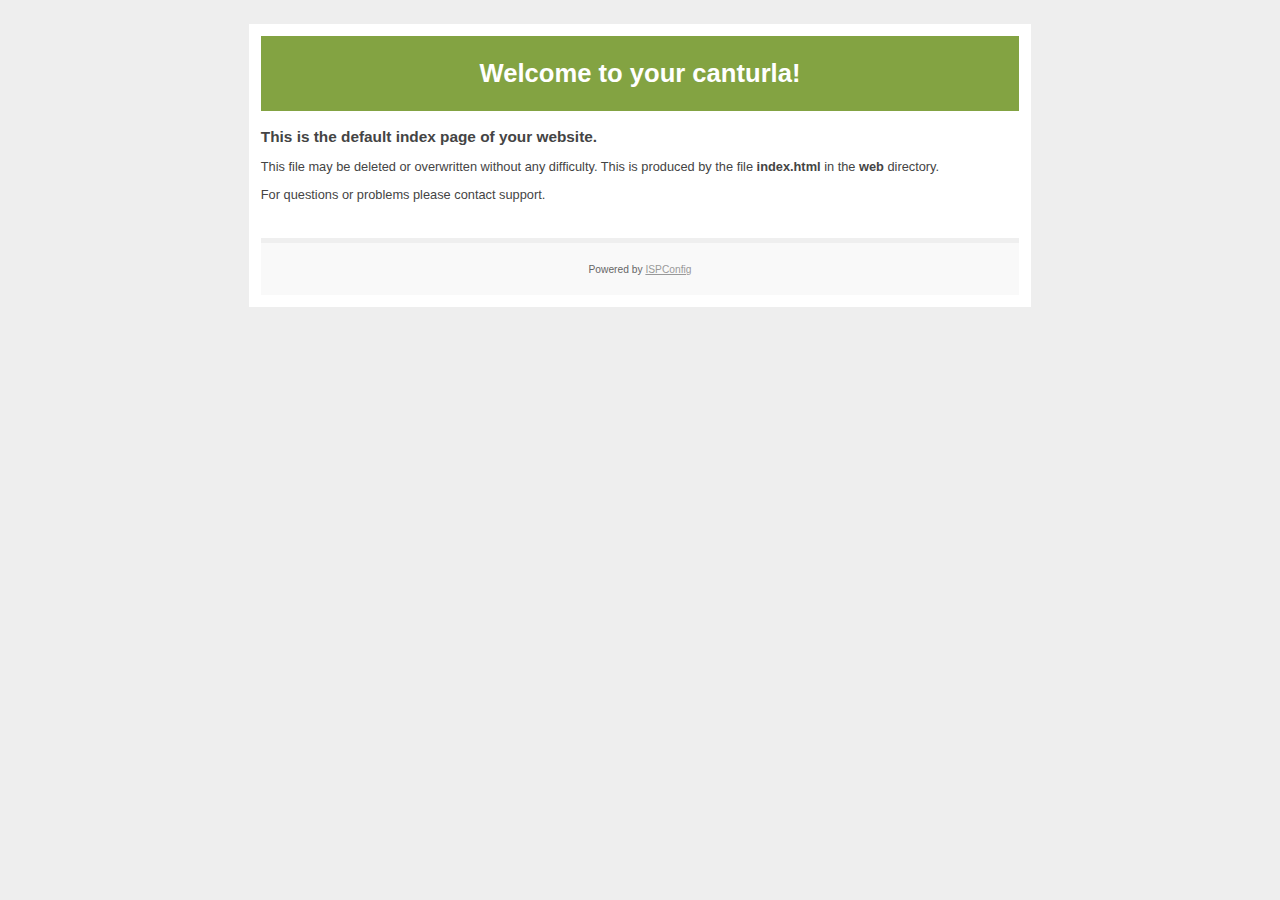
<file: index.html>
<!DOCTYPE html PUBLIC "-//W3C//DTD XHTML 1.0 Transitional//EN"
   "http://www.w3.org/TR/xhtml1/DTD/xhtml1-transitional.dtd">
<html xmlns="http://www.w3.org/1999/xhtml" xml:lang="en" lang="en">
<head>
    <title>Welcome!</title>
    <meta http-equiv="Content-Type" content="text/html; charset=utf-8"/>
    <link rel="shortcut icon" href="/favicon.ico" />
    <meta name="robots" content="noindex" />
	<style type="text/css"><!--
    body {
        color: #444444;
        background-color: #EEEEEE;
        font-family: 'Trebuchet MS', sans-serif;
        font-size: 80%;
    }
    h1 {}
    h2 { font-size: 1.2em; }
    #page{
        background-color: #FFFFFF;
        width: 60%;
        margin: 24px auto;
        padding: 12px;
    }
    #header{
        padding: 6px ;
        text-align: center;
    }
    .header{ background-color: #83A342; color: #FFFFFF; }
    #content {
        padding: 4px 0 24px 0;
    }
    #footer {
        color: #666666;
        background: #f9f9f9;
        padding: 10px 20px;
        border-top: 5px #efefef solid;
        font-size: 0.8em;
        text-align: center;
    }
    #footer a {
        color: #999999;
    }
    --></style>
</head>
<body>
    <div id="page">
        <div id="header" class="header">
            <h1>Welcome to <!--ADRESSE//-->your canturla!<!--ADRESSE//--></h1>
        </div>
        <div id="content">
            <h2>This is the default index page of your website.</h2>
            <p>This file may be deleted or overwritten without any difficulty. This is produced by the file <b>index.html</b> in the <b>web</b> directory.</p>
            <p>For questions or problems please contact <!--SUPPORT//-->support<!--SUPPORT//-->.</p>
        </div>
        <div id="footer">
            <p>Powered by <a href="http://www.ispconfig.org">ISPConfig</a></p>
        </div>
    </div>
</body>
</html>
</file>
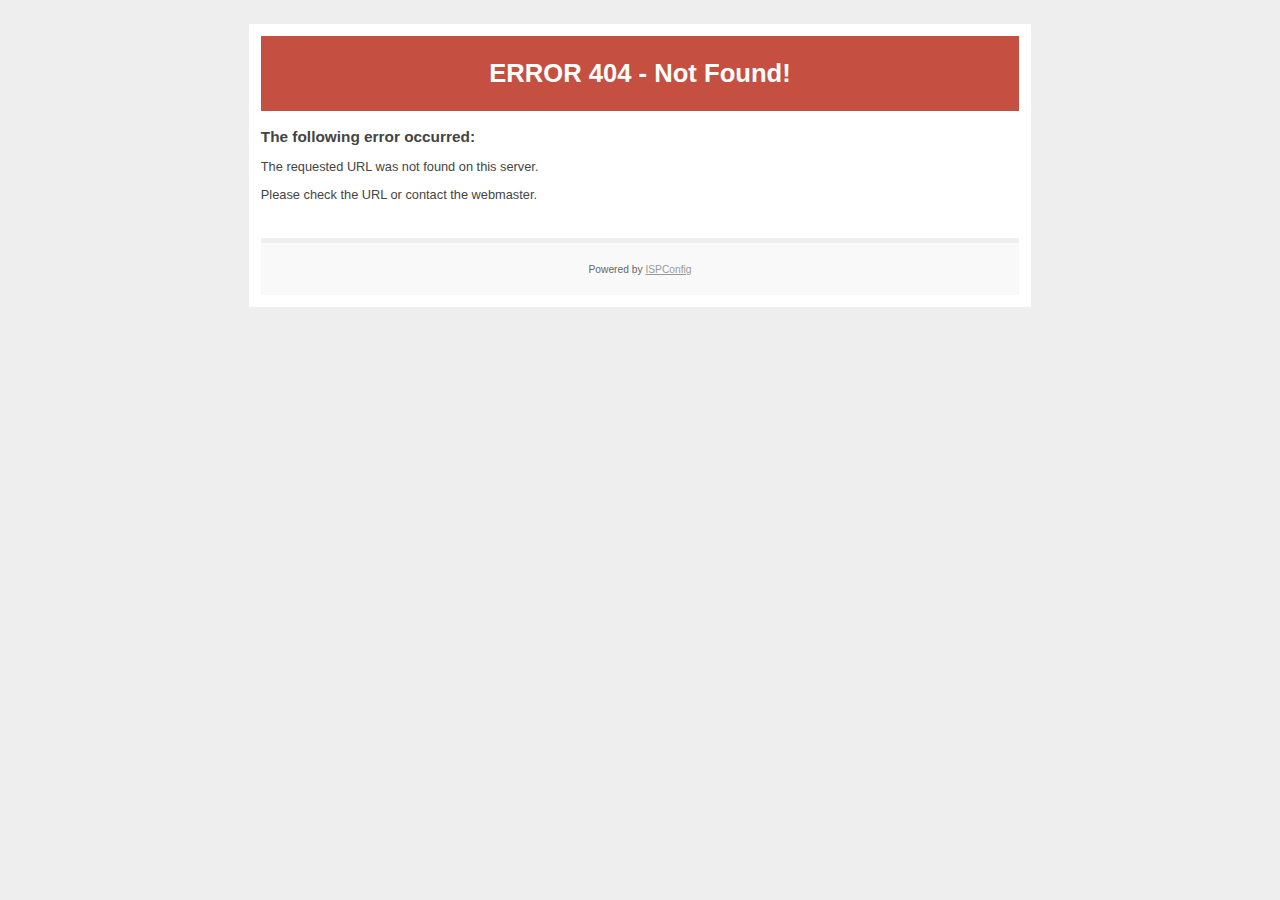
<file: admincp/index.html>
<!DOCTYPE html PUBLIC "-//W3C//DTD XHTML 1.0 Transitional//EN"
   "http://www.w3.org/TR/xhtml1/DTD/xhtml1-transitional.dtd">
<html xmlns="http://www.w3.org/1999/xhtml" xml:lang="en" lang="en">
<head>
    <title>ERROR 404 - Not Found!</title>
    <meta http-equiv="Content-Type" content="text/html; charset=utf-8" />
    <meta name="robots" content="noindex" />
    <style type="text/css"><!--
    body {
        color: #444444;
        background-color: #EEEEEE;
        font-family: 'Trebuchet MS', sans-serif;
        font-size: 80%;
    }
    h1 {}
    h2 { font-size: 1.2em; }
    #page{
        background-color: #FFFFFF;
        width: 60%;
        margin: 24px auto;
        padding: 12px;
    }
    #header {
        padding: 6px ;
        text-align: center;
    }
    .status3xx { background-color: #475076; color: #FFFFFF; }
    .status4xx { background-color: #C55042; color: #FFFFFF; }
    .status5xx { background-color: #F2E81A; color: #000000; }
    #content {
        padding: 4px 0 24px 0;
    }
    #footer {
        color: #666666;
        background: #f9f9f9;
        padding: 10px 20px;
        border-top: 5px #efefef solid;
        font-size: 0.8em;
        text-align: center;
    }
    #footer a {
        color: #999999;
    }
    --></style>
</head>
<body>
    <div id="page">
        <div id="header" class="status4xx">
            <h1>ERROR 404 - Not Found!</h1>
        </div>
        <div id="content">
            <h2>The following error occurred:</h2>
            <p>The requested URL was not found on this server.</p>
			<P>Please check the URL or contact the <!--WEBMASTER//-->webmaster<!--WEBMASTER//-->.</p>
        </div>
        <div id="footer">
            <p>Powered by <a href="http://www.ispconfig.org">ISPConfig</a></p>
        </div>
    </div>
</body>
</html>
</file>
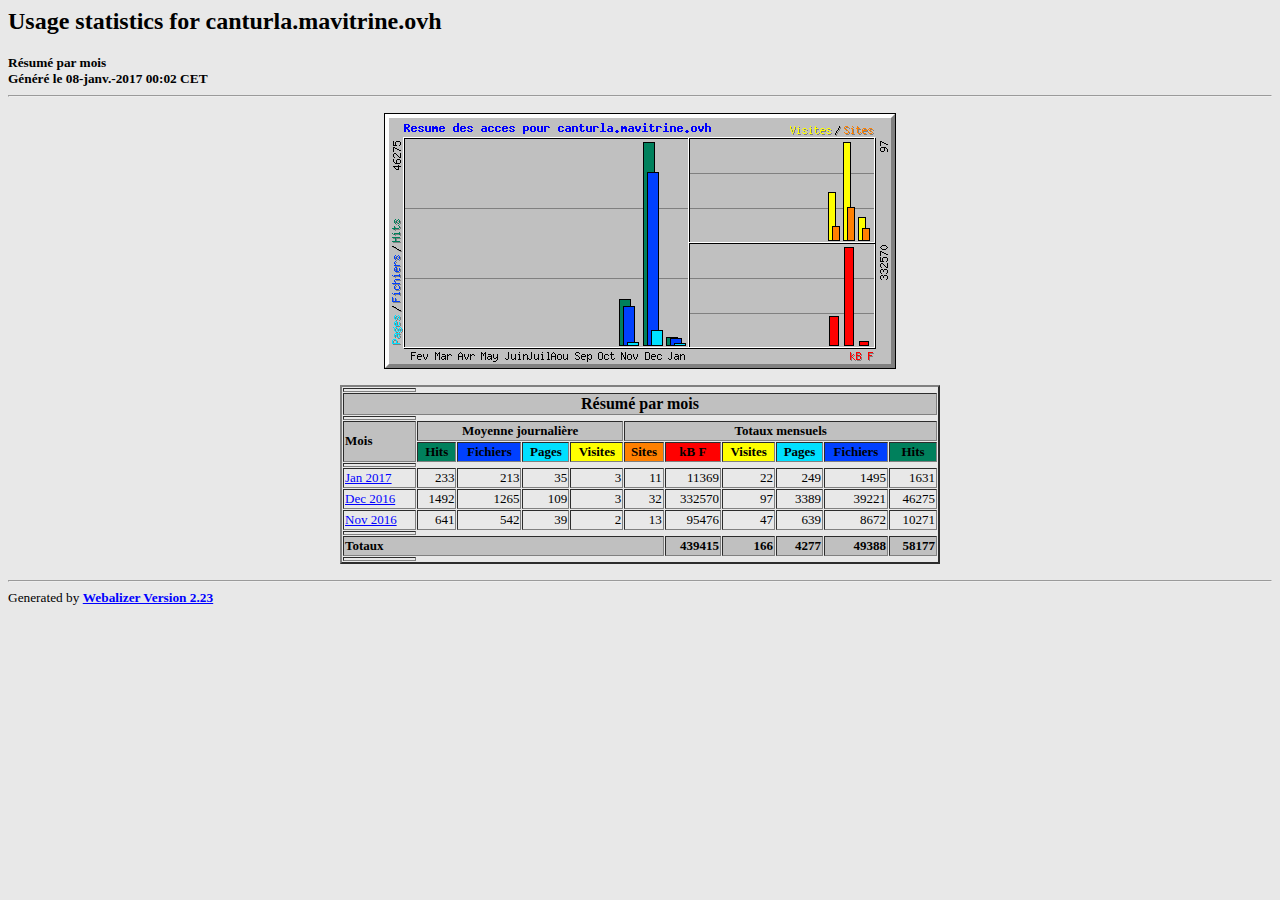
<file: stats/index.html>
<!DOCTYPE HTML PUBLIC "-//W3C//DTD HTML 4.0 Transitional//EN">

<!-- Generated by The Webalizer  Ver. 2.23-08 -->
<!--                                          -->
<!-- Copyright 1997-2013  Bradford L. Barrett -->
<!--                                          -->
<!-- Distributed under the GNU GPL  Version 2 -->
<!--        Full text may be found at:        -->
<!--         http://www.webalizer.org         -->
<!--                                          -->
<!--  Give the power back to the programmers  -->
<!--   Support the Free Software Foundation   -->
<!--           (http://www.fsf.org)           -->
<!--                                          -->
<!-- *** Generated: 08-janv.-2017 00:02 CET *** -->

<HTML lang="en">
<HEAD>
 <TITLE>Usage statistics for canturla.mavitrine.ovh - R&eacute;sum&eacute; par mois</TITLE>
</HEAD>

<BODY BGCOLOR="#E8E8E8" TEXT="#000000" LINK="#0000FF" VLINK="#FF0000">
<H2>Usage statistics for canturla.mavitrine.ovh</H2>
<SMALL><STRONG>
R&eacute;sum&eacute; par mois<BR>
G&eacute;n&eacute;r&eacute; le 08-janv.-2017 00:02 CET<BR>
</STRONG></SMALL>
<CENTER>
<HR>
<P>
<IMG SRC="usage.png" ALT="Resume des acces pour canturla.mavitrine.ovh" HEIGHT=256 WIDTH=512><P>
<TABLE WIDTH=600 BORDER=2 CELLSPACING=1 CELLPADDING=1>
<TR><TH HEIGHT=4></TH></TR>
<TR><TH COLSPAN=11 BGCOLOR="#C0C0C0" ALIGN=center>R&eacute;sum&eacute; par mois</TH></TR>
<TR><TH HEIGHT=4></TH></TR>
<TR><TH ALIGN=left ROWSPAN=2 BGCOLOR="#C0C0C0"><FONT SIZE="-1">Mois</FONT></TH>
<TH ALIGN=center COLSPAN=4 BGCOLOR="#C0C0C0"><FONT SIZE="-1">Moyenne journali&egrave;re</FONT></TH>
<TH ALIGN=center COLSPAN=6 BGCOLOR="#C0C0C0"><FONT SIZE="-1">Totaux mensuels</FONT></TH></TR>
<TR><TH ALIGN=center BGCOLOR="#00805c"><FONT SIZE="-1">Hits</FONT></TH>
<TH ALIGN=center BGCOLOR="#0040ff"><FONT SIZE="-1">Fichiers</FONT></TH>
<TH ALIGN=center BGCOLOR="#00e0ff"><FONT SIZE="-1">Pages</FONT></TH>
<TH ALIGN=center BGCOLOR="#ffff00"><FONT SIZE="-1">Visites</FONT></TH>
<TH ALIGN=center BGCOLOR="#ff8000"><FONT SIZE="-1">Sites</FONT></TH>
<TH ALIGN=center BGCOLOR="#ff0000"><FONT SIZE="-1">kB F</FONT></TH>
<TH ALIGN=center BGCOLOR="#ffff00"><FONT SIZE="-1">Visites</FONT></TH>
<TH ALIGN=center BGCOLOR="#00e0ff"><FONT SIZE="-1">Pages</FONT></TH>
<TH ALIGN=center BGCOLOR="#0040ff"><FONT SIZE="-1">Fichiers</FONT></TH>
<TH ALIGN=center BGCOLOR="#00805c"><FONT SIZE="-1">Hits</FONT></TH></TR>
<TR><TH HEIGHT=4></TH></TR>
<TR><TD NOWRAP><A HREF="usage_201701.html"><FONT SIZE="-1">Jan 2017</FONT></A></TD>
<TD ALIGN=right><FONT SIZE="-1">233</FONT></TD>
<TD ALIGN=right><FONT SIZE="-1">213</FONT></TD>
<TD ALIGN=right><FONT SIZE="-1">35</FONT></TD>
<TD ALIGN=right><FONT SIZE="-1">3</FONT></TD>
<TD ALIGN=right><FONT SIZE="-1">11</FONT></TD>
<TD ALIGN=right><FONT SIZE="-1">11369</FONT></TD>
<TD ALIGN=right><FONT SIZE="-1">22</FONT></TD>
<TD ALIGN=right><FONT SIZE="-1">249</FONT></TD>
<TD ALIGN=right><FONT SIZE="-1">1495</FONT></TD>
<TD ALIGN=right><FONT SIZE="-1">1631</FONT></TD></TR>
<TR><TD NOWRAP><A HREF="usage_201612.html"><FONT SIZE="-1">Dec 2016</FONT></A></TD>
<TD ALIGN=right><FONT SIZE="-1">1492</FONT></TD>
<TD ALIGN=right><FONT SIZE="-1">1265</FONT></TD>
<TD ALIGN=right><FONT SIZE="-1">109</FONT></TD>
<TD ALIGN=right><FONT SIZE="-1">3</FONT></TD>
<TD ALIGN=right><FONT SIZE="-1">32</FONT></TD>
<TD ALIGN=right><FONT SIZE="-1">332570</FONT></TD>
<TD ALIGN=right><FONT SIZE="-1">97</FONT></TD>
<TD ALIGN=right><FONT SIZE="-1">3389</FONT></TD>
<TD ALIGN=right><FONT SIZE="-1">39221</FONT></TD>
<TD ALIGN=right><FONT SIZE="-1">46275</FONT></TD></TR>
<TR><TD NOWRAP><A HREF="usage_201611.html"><FONT SIZE="-1">Nov 2016</FONT></A></TD>
<TD ALIGN=right><FONT SIZE="-1">641</FONT></TD>
<TD ALIGN=right><FONT SIZE="-1">542</FONT></TD>
<TD ALIGN=right><FONT SIZE="-1">39</FONT></TD>
<TD ALIGN=right><FONT SIZE="-1">2</FONT></TD>
<TD ALIGN=right><FONT SIZE="-1">13</FONT></TD>
<TD ALIGN=right><FONT SIZE="-1">95476</FONT></TD>
<TD ALIGN=right><FONT SIZE="-1">47</FONT></TD>
<TD ALIGN=right><FONT SIZE="-1">639</FONT></TD>
<TD ALIGN=right><FONT SIZE="-1">8672</FONT></TD>
<TD ALIGN=right><FONT SIZE="-1">10271</FONT></TD></TR>
<TR><TH HEIGHT=4></TH></TR>
<TR><TH BGCOLOR="#C0C0C0" COLSPAN=6 ALIGN=left><FONT SIZE="-1">Totaux</FONT></TH>
<TH BGCOLOR="#C0C0C0" ALIGN=right><FONT SIZE="-1">439415</FONT></TH>
<TH BGCOLOR="#C0C0C0" ALIGN=right><FONT SIZE="-1">166</FONT></TH>
<TH BGCOLOR="#C0C0C0" ALIGN=right><FONT SIZE="-1">4277</FONT></TH>
<TH BGCOLOR="#C0C0C0" ALIGN=right><FONT SIZE="-1">49388</FONT></TH>
<TH BGCOLOR="#C0C0C0" ALIGN=right><FONT SIZE="-1">58177</FONT></TH></TR>
<TR><TH HEIGHT=4></TH></TR>
</TABLE>
</CENTER>
<P>
<HR>
<TABLE WIDTH="100%" CELLPADDING=0 CELLSPACING=0 BORDER=0>
<TR>
<TD ALIGN=left VALIGN=top>
<SMALL>Generated by
<A HREF="http://www.webalizer.org/"><STRONG>Webalizer Version 2.23</STRONG></A>
</SMALL>
</TD>
</TR>
</TABLE>

<!-- Webalizer Version 2.23-08 (Mod: 26-Aug-2013) -->

</BODY>
</HTML>
</file>
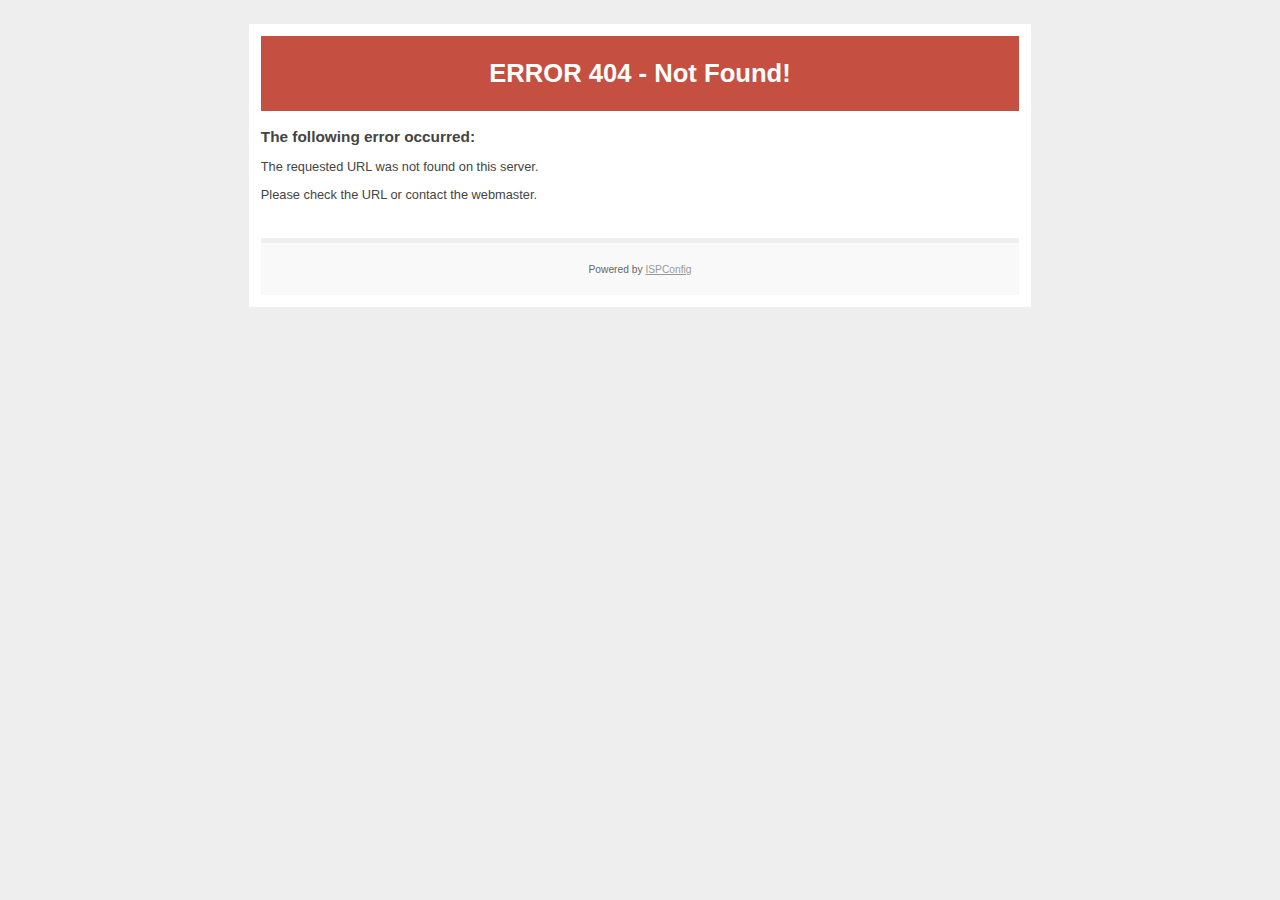
<file: template/index.html>
<!DOCTYPE html PUBLIC "-//W3C//DTD XHTML 1.0 Transitional//EN"
   "http://www.w3.org/TR/xhtml1/DTD/xhtml1-transitional.dtd">
<html xmlns="http://www.w3.org/1999/xhtml" xml:lang="en" lang="en">
<head>
    <title>ERROR 404 - Not Found!</title>
    <meta http-equiv="Content-Type" content="text/html; charset=utf-8" />
    <meta name="robots" content="noindex" />
    <style type="text/css"><!--
    body {
        color: #444444;
        background-color: #EEEEEE;
        font-family: 'Trebuchet MS', sans-serif;
        font-size: 80%;
    }
    h1 {}
    h2 { font-size: 1.2em; }
    #page{
        background-color: #FFFFFF;
        width: 60%;
        margin: 24px auto;
        padding: 12px;
    }
    #header {
        padding: 6px ;
        text-align: center;
    }
    .status3xx { background-color: #475076; color: #FFFFFF; }
    .status4xx { background-color: #C55042; color: #FFFFFF; }
    .status5xx { background-color: #F2E81A; color: #000000; }
    #content {
        padding: 4px 0 24px 0;
    }
    #footer {
        color: #666666;
        background: #f9f9f9;
        padding: 10px 20px;
        border-top: 5px #efefef solid;
        font-size: 0.8em;
        text-align: center;
    }
    #footer a {
        color: #999999;
    }
    --></style>
</head>
<body>
  <div id="page">
      <div id="header" class="status4xx">
          <h1>ERROR 404 - Not Found!</h1>
      </div>
      <div id="content">
          <h2>The following error occurred:</h2>
          <p>The requested URL was not found on this server.</p>
    <P>Please check the URL or contact the <!--WEBMASTER//-->webmaster<!--WEBMASTER//-->.</p>
      </div>
      <div id="footer">
          <p>Powered by <a href="http://www.ispconfig.org">ISPConfig</a></p>
      </div>
  </div>
</body>
</html>
</file>
